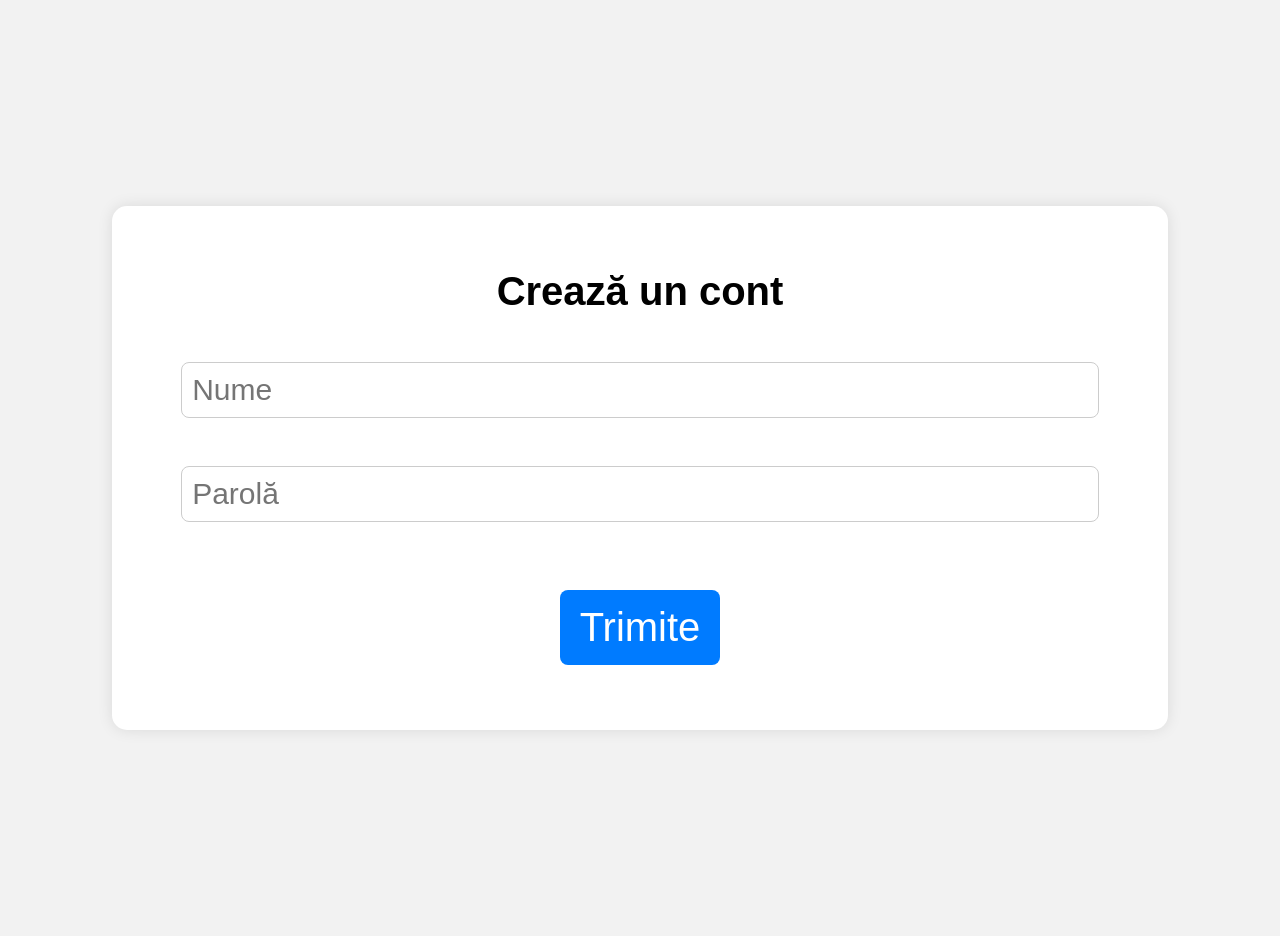
<file: index.html>
<!DOCTYPE html>
<html lang="ro">
<head>
  <meta charset="UTF-8">
  <title>Verificare parolă</title>
  <link rel="stylesheet" href="style.css">
</head>
<body>
  <div class="container">
    <h2>Crează un cont</h2>
    <input type="text" id="nume" placeholder="Nume"><br>
    <input type="password" id="parola" placeholder="Parolă"><br>
    <button onclick="trimite()">Trimite</button>

    <div id="erori"></div>
  </div>

  <script src="script.js"></script>
</body>
</html>
</file>
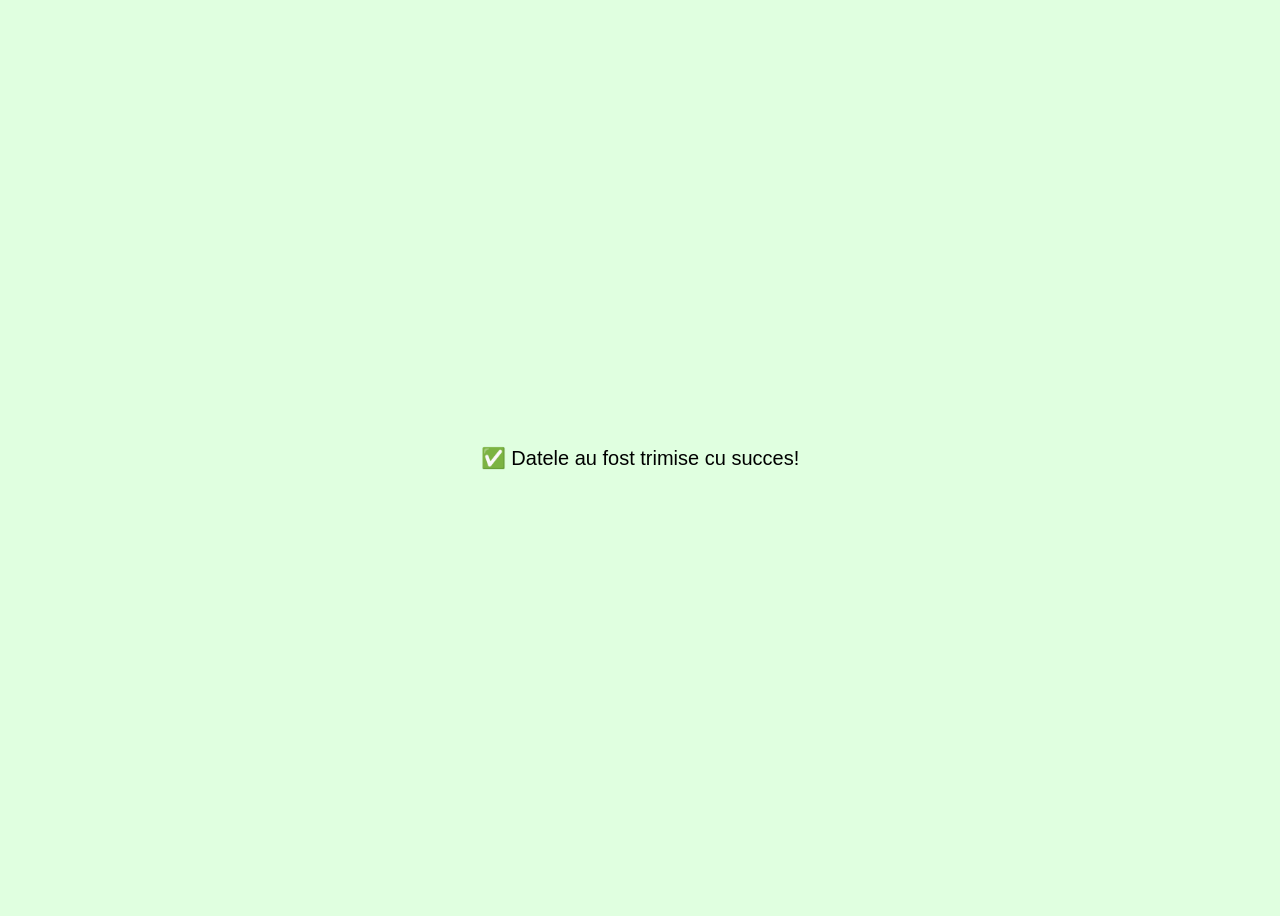
<file: gata.html>
<!DOCTYPE html>
<html lang="ro">
<head>
  <meta charset="UTF-8">
  <title>Succes!</title>
  <style>
    body {
      background: #e0ffe0;
      display: flex;
      justify-content: center;
      align-items: center;
      height: 100vh;
      font-family: Arial;
      font-size: 20px;
    }
  </style>
</head>
<body>
  <p>✅ Datele au fost trimise cu succes!</p>
</body>
</html>
</file>
<file: style.css>
body {
    font-family: Arial, sans-serif;
    background: #f2f2f2;
    height: 100vh;
    display: flex;
    align-items: center;
    justify-content: center;
    padding: 10px; /* mai mult spațiu pe mobil */
}

h2 {
    font-size: 40px;
}

.container {
    background: white;
    padding: 30px;
    border-radius: 15px;
    box-shadow: 0 0 15px rgba(0, 0, 0, 0.1);
    text-align: center;
    width: 80%;
    display: flex;
    flex-direction: column;
    align-items: center;
    gap: 15px; /* mai mult spațiu între elemente pe mobil */
}

input {
    width: 90%;
    padding: 10px;
    border: 1px solid #ccc;
    border-radius: 8px;
    font-size: 30px;
}

button {
    background: #007bff;
    color: white;
    border: none;
    margin: 20px 0;
    padding: 15px 20px;
    border-radius: 8px;
    cursor: pointer;
    font-size: 40px;
}

button:hover {
    background: #0056b3;
}

#erori p {
    color: red;
    font-size: 30px;
    margin: 5px 0 0;
}

/* STILURI PENTRU TELEFOANE */
@media (max-width: 480px) {
    h2 {
        font-size: 30px;
    }

    .container {
        width: 95%;
        padding: 20px;
    }

    input {
        width: 100%;
        font-size: 24px;
        padding: 12px;
    }

    button {
        font-size: 30px;
        padding: 12px 15px;
    }

    #erori p {
        font-size: 24px;
    }
}
</file>
